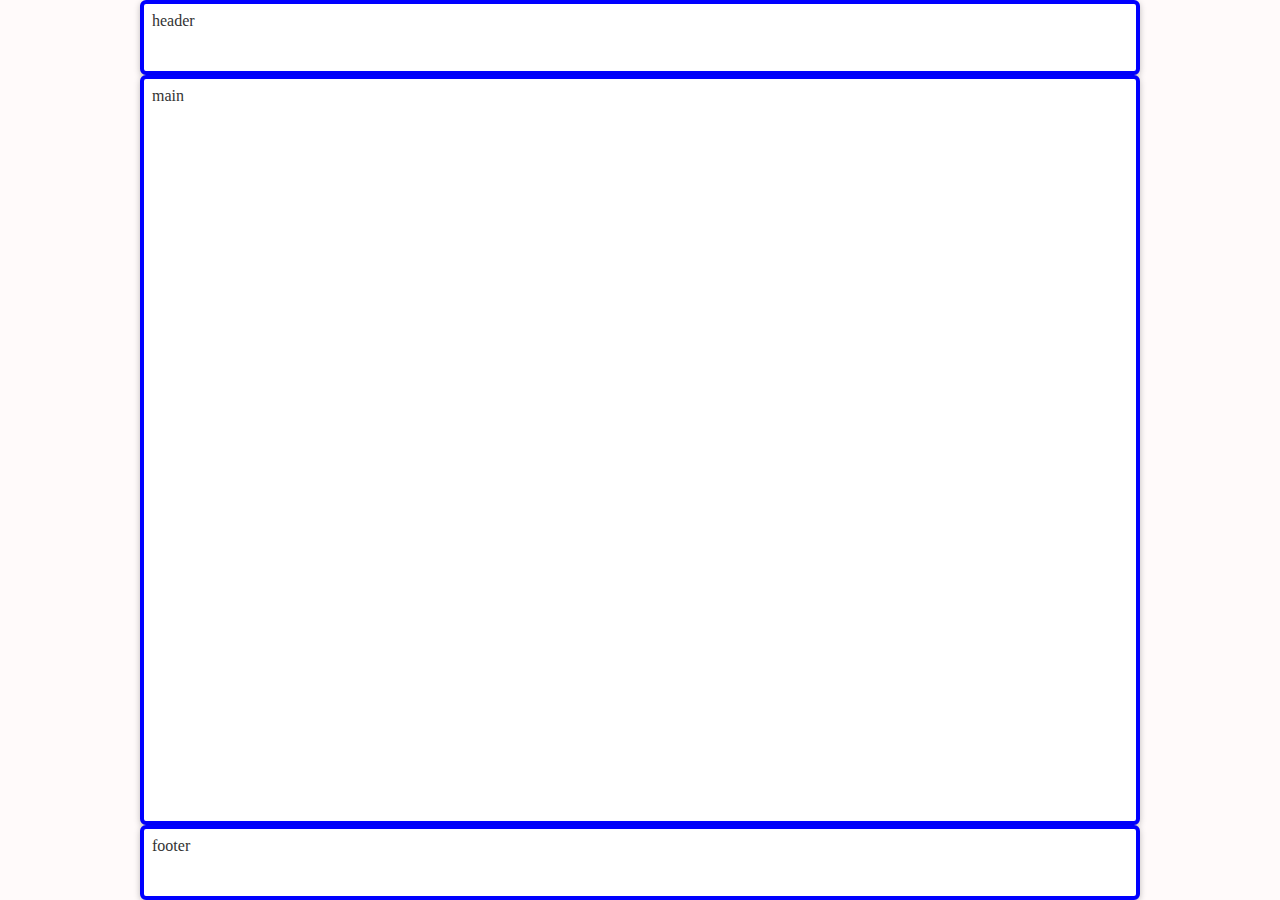
<file: example-1/index.html>
<!DOCTYPE html>
<html lang="en">
<head>
    <meta charset="UTF-8">
    <meta http-equiv="X-UA-Compatible" content="IE=edge">
    <meta name="viewport" content="width=, initial-scale=1.0">
    <title>GRID CSS - Example 1</title>
    <link rel="stylesheet" href="./style.css">
</head>
<body>
    <div class="container">
        <header class="item">header</header>
        <main class="item">main</main>
        <footer class="item">footer</footer>
    </div>

</body>
</html>
</file>
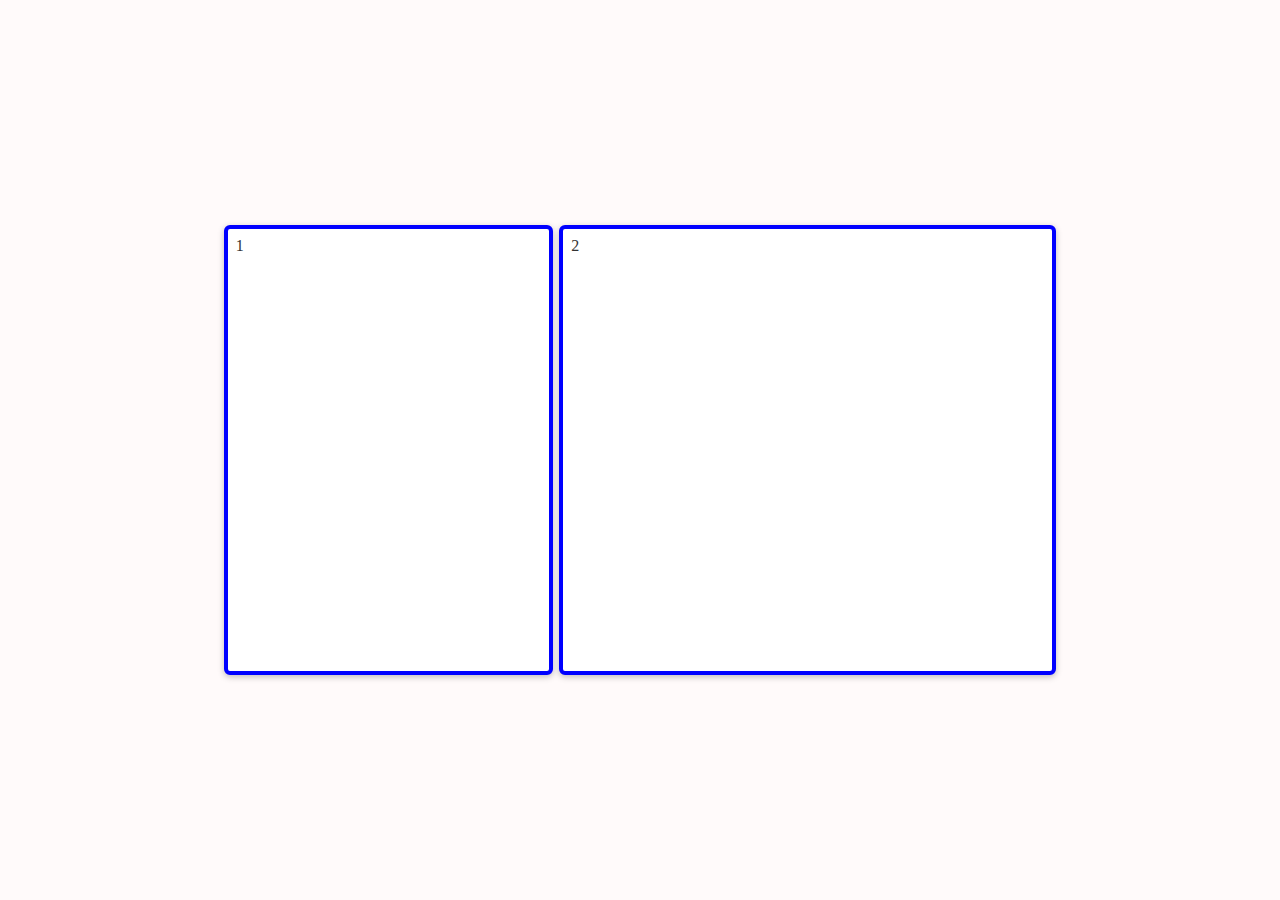
<file: example-2/index.html>
<!DOCTYPE html>
<html lang="en">
<head>
    <meta charset="UTF-8">
    <meta http-equiv="X-UA-Compatible" content="IE=edge">
    <meta name="viewport" content="width=, initial-scale=1.0">
    <title>GRID CSS - Example 2</title>
    <link rel="stylesheet" href="./style.css">
</head>
<body>
    <main>
        <div class="container">
            <div class="item item-1 height-50">
                1
            </div>
            <div class="item item-2 height-50">
                2
            </div>
        </div>
    </main>

</body>
</html>
</file>
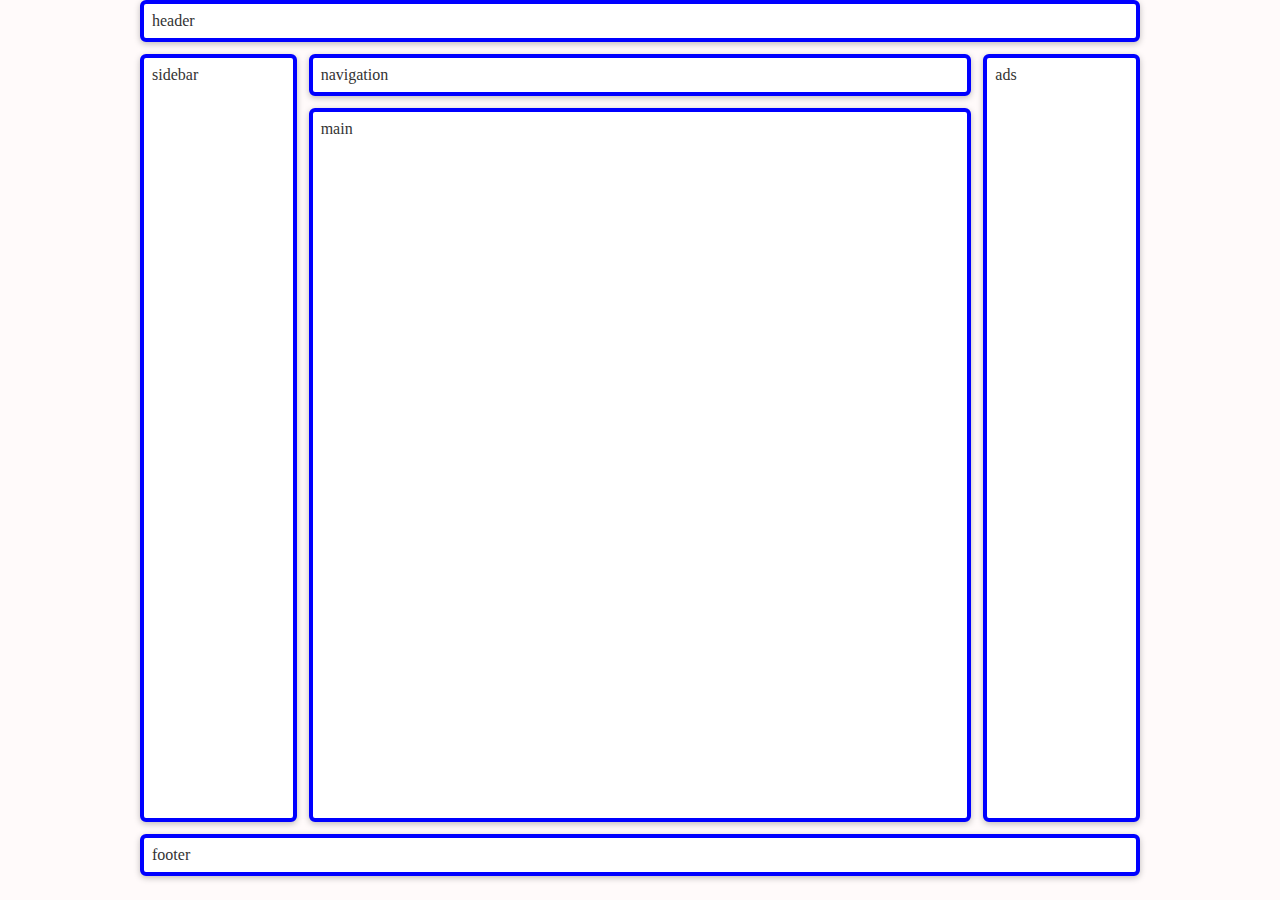
<file: example-3/index.html>
<!DOCTYPE html>
<html lang="en">
<head>
    <meta charset="UTF-8">
    <meta http-equiv="X-UA-Compatible" content="IE=edge">
    <meta name="viewport" content="width=, initial-scale=1.0">
    <title>GRID CSS - Example 3</title>
    <link rel="stylesheet" href="./style.css">
</head>
<body>
    <main>
        <div class="container">
            <div class="item header">header</div>
            <div class="item navigation">navigation</div>
            <div class="item main">main</div>
            <div class="item sidebar">sidebar</div>
            <div class="item ads">ads</div>
            <div class="item footer">footer</div>
        </div>
    </main>

</body>
</html>
</file>
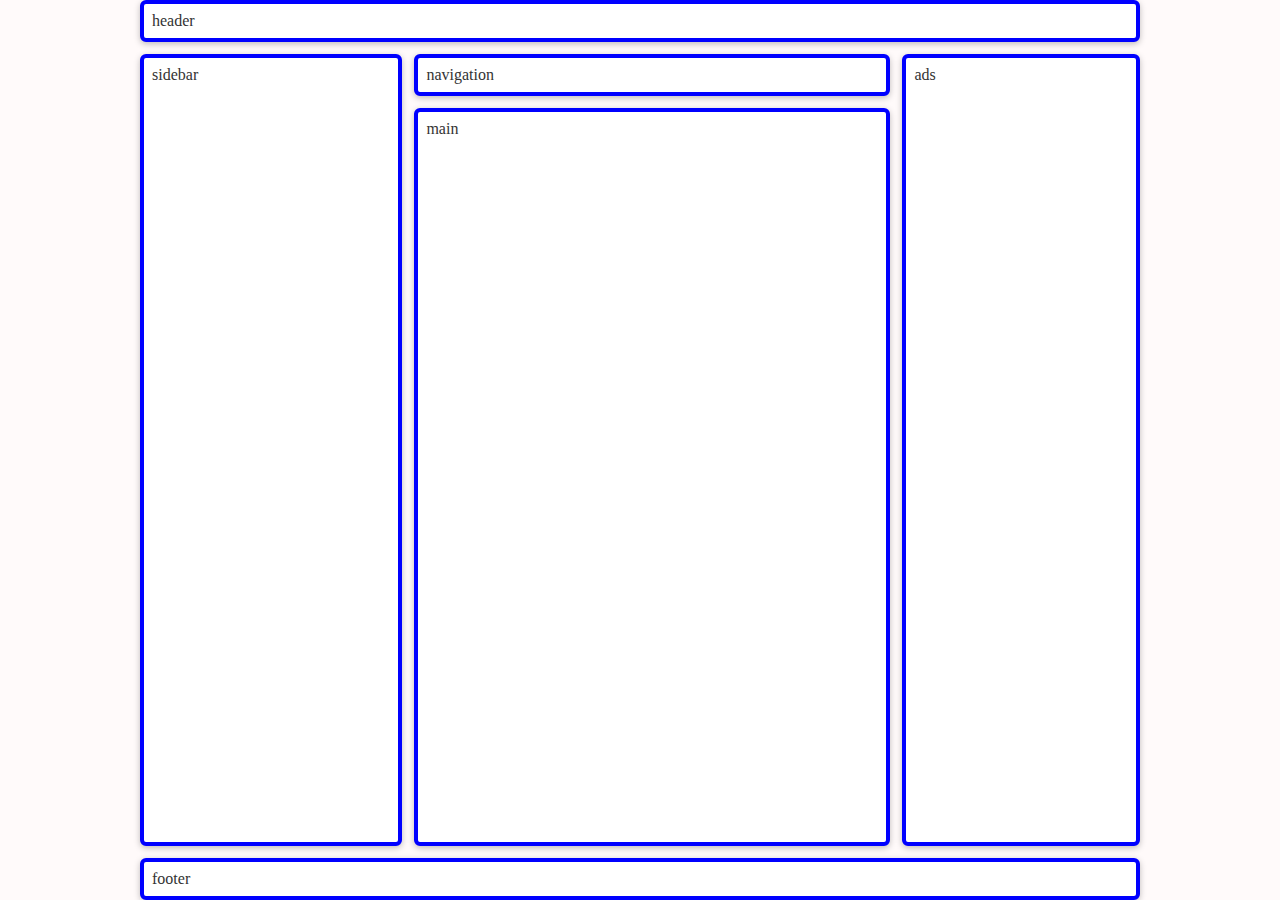
<file: example-4/index.html>
<!DOCTYPE html>
<html lang="en">
<head>
    <meta charset="UTF-8">
    <meta http-equiv="X-UA-Compatible" content="IE=edge">
    <meta name="viewport" content="width=, initial-scale=1.0">
    <title>GRID CSS - Example 4</title>
    <link rel="stylesheet" href="./style.css">
</head>
<body>
    <main>
        <div class="container">
            <div class="item header">header</div>
            <div class="item navigation">navigation</div>
            <div class="item main">main</div>
            <div class="item sidebar">sidebar</div>
            <div class="item ads">ads</div>
            <div class="item footer">footer</div>
        </div>
    </main>

</body>
</html>
</file>
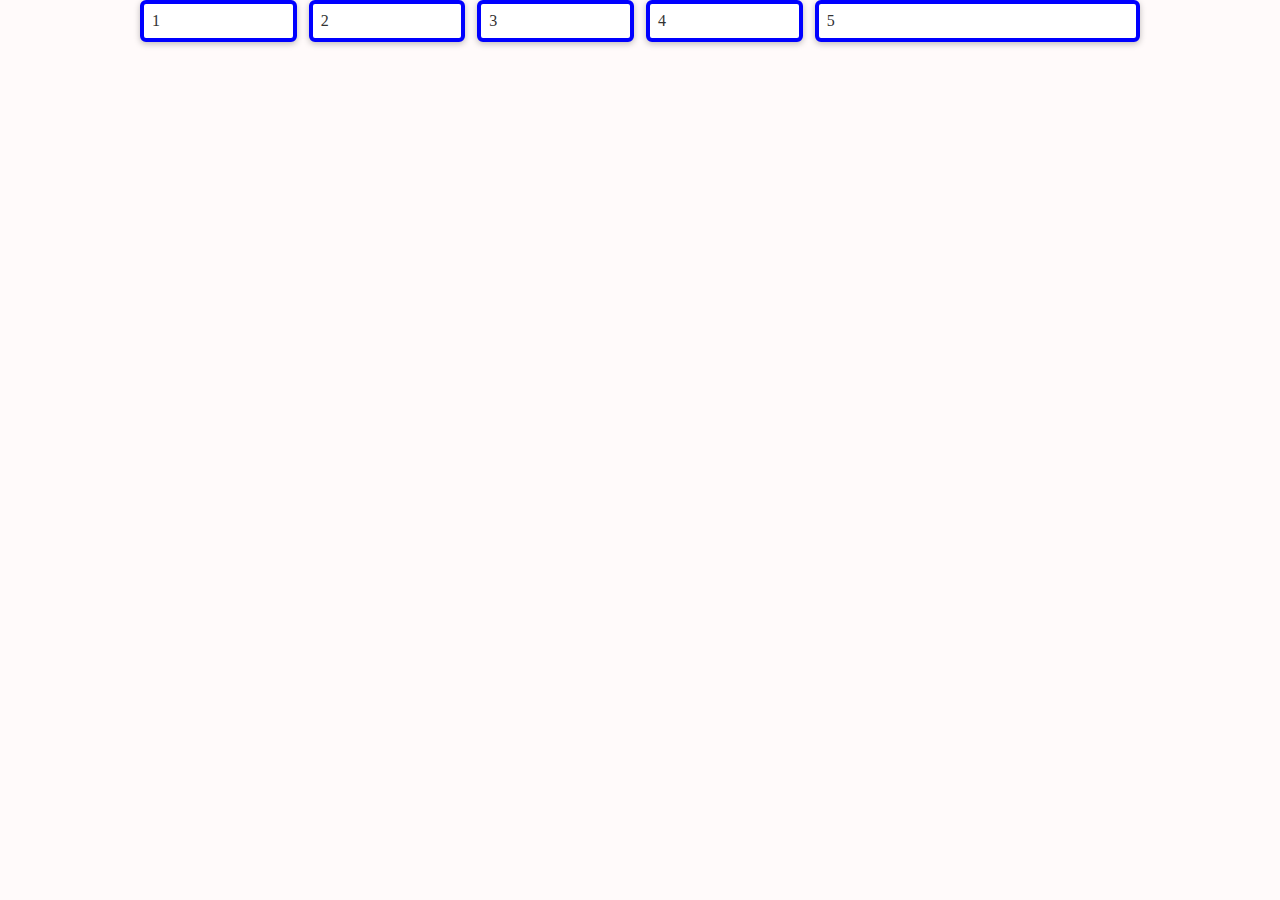
<file: example-5/index.html>
<!DOCTYPE html>
<html lang="en">
<head>
    <meta charset="UTF-8">
    <meta http-equiv="X-UA-Compatible" content="IE=edge">
    <meta name="viewport" content="width=, initial-scale=1.0">
    <title>GRID CSS - Example 5</title>
    <link rel="stylesheet" href="./style.css">
</head>
<body>
    <main>
        <div class="container">
            <div class="item item-1">1</div>
            <div class="item item-2">2</div>
            <div class="item item-3">3</div>
            <div class="item item-4">4</div>
            <div class="item item-5">5</div>
        </div>
    </main>

</body>
</html>
</file>
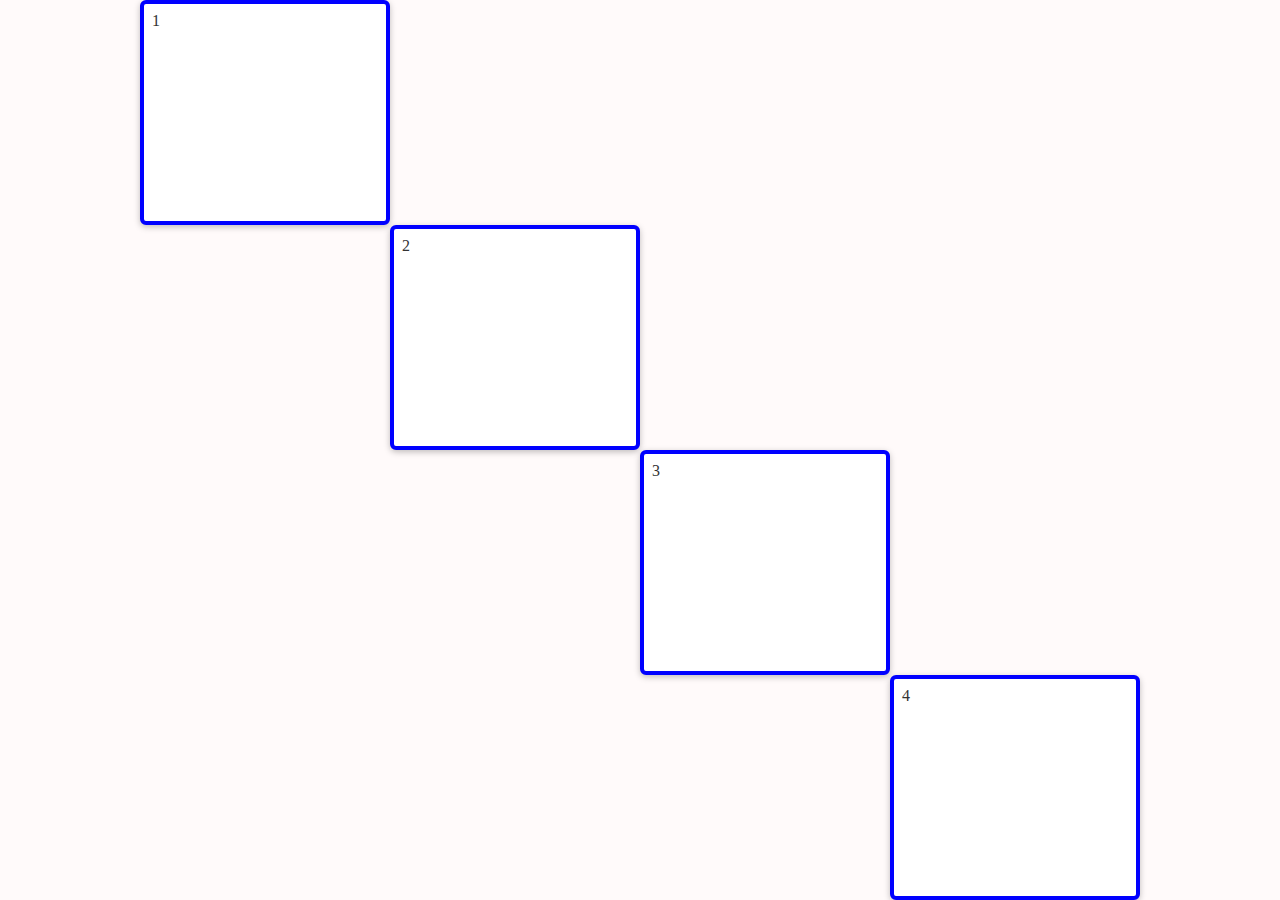
<file: example-6/index.html>
<!DOCTYPE html>
<html lang="en">
<head>
    <meta charset="UTF-8">
    <meta http-equiv="X-UA-Compatible" content="IE=edge">
    <meta name="viewport" content="width=, initial-scale=1.0">
    <title>GRID CSS - Example 6</title>
    <link rel="stylesheet" href="./style.css">
</head>
<body>
    <main>
        <div class="container">
            <div class="item item-1">1</div>
            <div class="item item-2">2</div>
            <div class="item item-3">3</div>
            <div class="item item-4">4</div>
        </div>
    </main>
</body>
</html>
</file>
<file: example-1/style.css>
* {
    box-sizing: border-box;
}

body{
    color: #333;
    margin: 0 auto;
    max-width: 1000px;
    background-color: snow;
}

.item{
    padding: 8px;
    background-color: white;
    border: 4px solid blue;
    border-radius: 6px;
    box-shadow: 0px 2px 6px rgba(0, 0, 0, 0.25);
}

.container{
    display: grid;
    height: 100vh;
    grid-template-rows: 1fr 10fr 1fr;
}
</file>
<file: example-2/style.css>
* {
    box-sizing: border-box;
}

body{
    color: #333;
    margin: 0 auto;
    max-width: 1000px;
    background-color: snow;
}

.item{
    padding: 8px;
    background-color: white;
    border: 4px solid blue;
    border-radius: 6px;
    box-shadow: 0px 2px 6px rgba(0, 0, 0, 0.25);
}

.height-50{
    height: 50vh;
}

.container{
    display: grid;
    height: 100vh;
    column-gap: 6px;
    align-items: center;
    grid-template-columns: repeat(12, 1fr);
}

.item-1{
    grid-column: 2 / span 4;
}

.item-2{
    grid-column: 6 / span 6;
}
</file>
<file: example-3/style.css>
* {
    box-sizing: border-box;
}

body{
    color: #333;
    margin: 0 auto;
    max-width: 1000px;
    background-color: snow;
}

.item{
    padding: 8px;
    background-color: white;
    border: 4px solid blue;
    border-radius: 6px;
    box-shadow: 0px 2px 6px rgba(0, 0, 0, 0.25);
}

.container{
    display: grid;
    height: 100vh;

    grid-template-rows: auto auto 1fr auto auto auto;
    gap: 12px;
}

@media (min-width: 720px){
    .container{
        grid-template-columns: repeat(12, 1fr);
    }
    .header{
        grid-column: 1/span 12;
    }
    
    .navigation{
        grid-column: 1/span 12;
    }
    
    .main{
        grid-column: 3 / span 10;
    }
    
    .sidebar{
        grid-column: 1 / span 2;
        grid-row: 3;
    }
    
    .ads{
        grid-column: 1/span 12;
    }
    
    .footer{
        grid-column: 1/span 12;
    }
}

@media (min-width: 1020px){
    
    .navigation{
        grid-column: 3/span 8;
    }
    
    .main{
        grid-column: 3 / span 8;
    }
    
    .sidebar{
        grid-row: 2/4;
    }
    
    .ads{
        grid-column: 11/span 2;
        grid-row: 2/4;
    }
    
    .footer{
        grid-column: 1/span 12;
    }
}
</file>
<file: example-4/style.css>
* {
    box-sizing: border-box;
}

body {
    color: #333;
    margin: 0 auto;
    max-width: 1000px;
    background-color: snow;
}

.item {
    padding: 8px;
    background-color: white;
    border: 4px solid blue;
    border-radius: 6px;
    box-shadow: 0px 2px 6px rgba(0, 0, 0, 0.25);
}

.container {
    display: grid;
    height: 100vh;
    gap: 12px;

    grid-template-rows: auto auto 1fr auto auto auto;

    grid-template-areas: 
    "header"
    "nav"
    "main"
    "sidebar"
    "ads"
    "footer"
    ;
}

@media (min-width: 720px){
    .container{
        grid-template-areas: 
    "header header header"
    "nav nav nav"
    "sidebar main main"
    "ads footer footer";
    
    grid-template-rows: auto auto 1fr auto;
}
}
@media (min-width: 1020px){
    .container{
        grid-template-areas: 
    "header header header header"
    "sidebar nav nav ads"
    "sidebar main main ads"
    "footer footer footer footer";
    
    grid-template-rows: auto auto 1fr auto;
}
}

.header {
    grid-area: header;
}

.navigation {
    grid-area: nav;
}

.main {
    grid-area: main;
}

.sidebar {
    grid-area: sidebar;
}

.ads {
    grid-area: ads
}

.footer {
    grid-area: footer;
}
</file>
<file: example-5/style.css>
* {
    box-sizing: border-box;
}

body {
    color: #333;
    margin: 0 auto;
    max-width: 1000px;
    background-color: snow;
}

.item {
    padding: 8px;
    background-color: white;
    border: 4px solid blue;
    border-radius: 6px;
    box-shadow: 0px 2px 6px rgba(0, 0, 0, 0.25);
}

.container {
    display: grid;
    gap: 12px;

    grid-template-columns: repeat(auto-fit, minmax(150px, 1fr));
}

.item-5 {
    grid-column-end: span 2;
}
</file>
<file: example-6/style.css>
* {
    box-sizing: border-box;
}

body {
    color: #333;
    margin: 0 auto;
    max-width: 1000px;
    background-color: snow;
}

.item {
    padding: 8px;
    background-color: white;
    border: 4px solid blue;
    border-radius: 6px;
    box-shadow: 0px 2px 6px rgba(0, 0, 0, 0.25);
}

.container {
    display: grid;
    height: 100vh;

    grid-template-columns: repeat(12, 1fr);
    grid-template-rows: repeat(12, 1fr);
}

.item-1 {
    grid-column: 1 / span 3;
    grid-row: 1 / span 3;
}
.item-2 {
    grid-column: 4 / span 3;
    grid-row: 4 / span 3;
}
.item-3 {
    grid-column: 7 / span 3;
    grid-row: 7 / span 3;
}
.item-4 {
    grid-column: 10 / span 3;
    grid-row: 10 / span 3;
}
</file>
